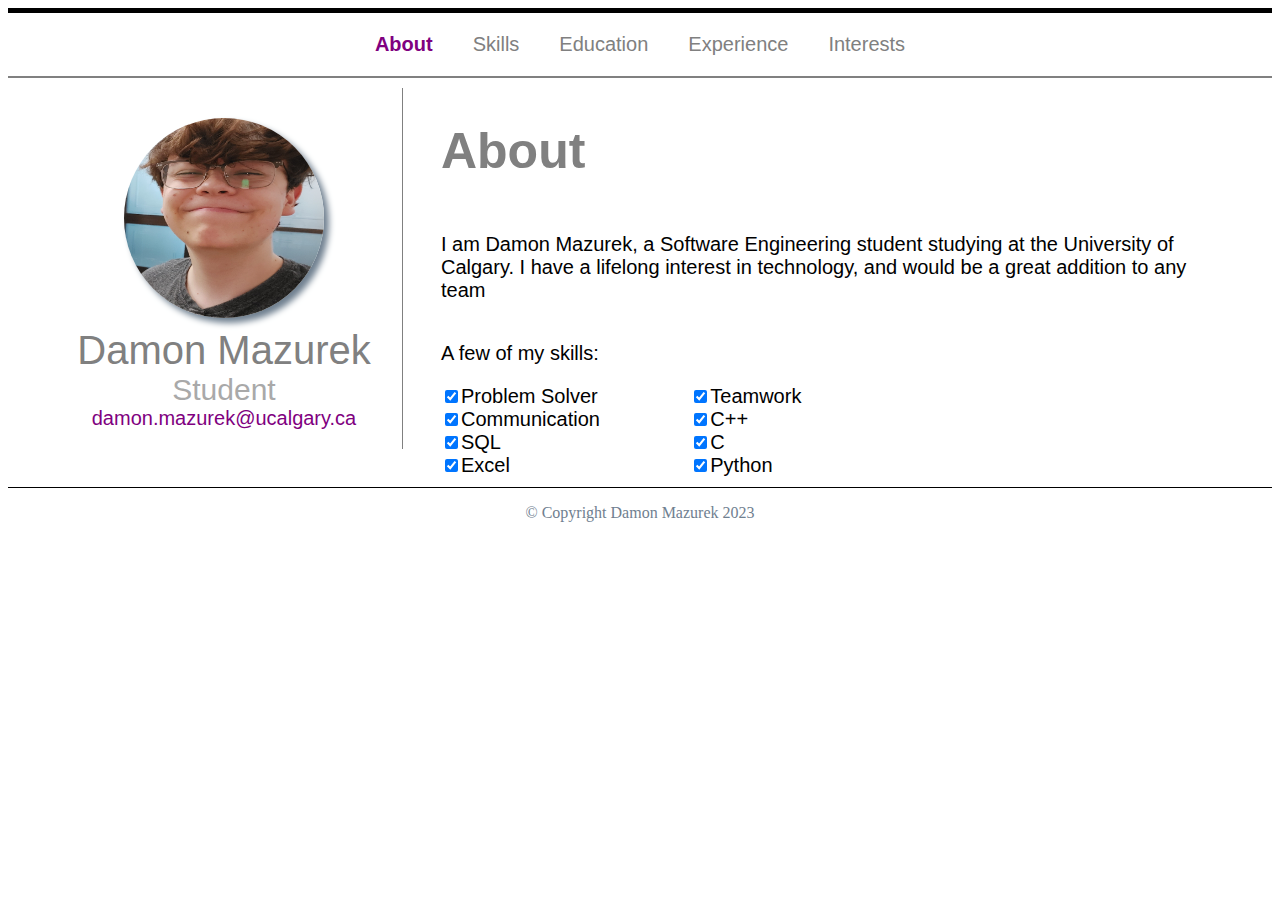
<file: index.html>
<!DOCTYPE html>
<html lang="en-US">
    <head>
        <meta charset="utf-8">
        <meta name="viewport" content="width=device-width">
        <link rel="stylesheet" href="style.css"/>
        <title>About Damon</title>
    </head>

    <body>
        <!--Change Page-->
        <div id="header">
            <div class="header"><a id="selected-link" href="index.html">About</a>            </div> 
            <div class="header"><a class="colourless-link" href="skills.html">Skills</a>          </div> 
            <div class="header"><a class="colourless-link" href="education.html">Education</a>    </div>  
            <div class="header"><a class="colourless-link" href="experience.html">Experience</a>  </div>
            <div class="header"><a class="colourless-link" href="interests.html">Interests</a>    </div>
        </div>

        <!--Image and Title-->
        <div id="content">

            <!--Sidebar-->
            <div id="side-content">
                <img id="img" src="damon.jpg" alt="damon"> 
                <div id="sc-text-top">Damon Mazurek             </div>
                <div id="sc-text-mid">Student                   </div>
                <div id="sc-text-bot">damon.mazurek@ucalgary.ca </div>
            </div>

            <!--Main page contents-->
        <div id="main-content">
            <h1 id="main-title">About</h1>
            <p class="main-p">I am Damon Mazurek, a Software Engineering student studying at the University of Calgary. I have a lifelong interest in technology, and would be a great addition to any team</p>
            <p class="main-p">A few of my skills: </p>
            <div class="checkbox"> 
                <div class="checkbox-left">
                    <div><input type = "checkbox" checked>Problem Solver</div>
                    <div><input type = "checkbox" checked>Communication </div>
                    <div><input type = "checkbox" checked>SQL           </div>
                    <div><input type = "checkbox" checked>Excel         </div>
                </div>
                <div class="checkbox-right">
                    <div><input type = "checkbox" checked>Teamwork</div>
                    <div><input type = "checkbox" checked>C++     </div>
                    <div><input type = "checkbox" checked>C       </div>
                    <div><input type = "checkbox" checked>Python  </div>
                </div>
                </div> 
            </div>
        </div>
        <!--Footer-->
        <div id="footer">
            <p>© Copyright Damon Mazurek 2023</p>
        </div>

    </body>
</html>

<!--
class="checkbox-left" 
class="checkbox-right"
class="checkbox-left" 
class="checkbox-right"
class="checkbox-left" 
class="checkbox-right"
class="checkbox-left" 
class="checkbox-right"
-->
</file>
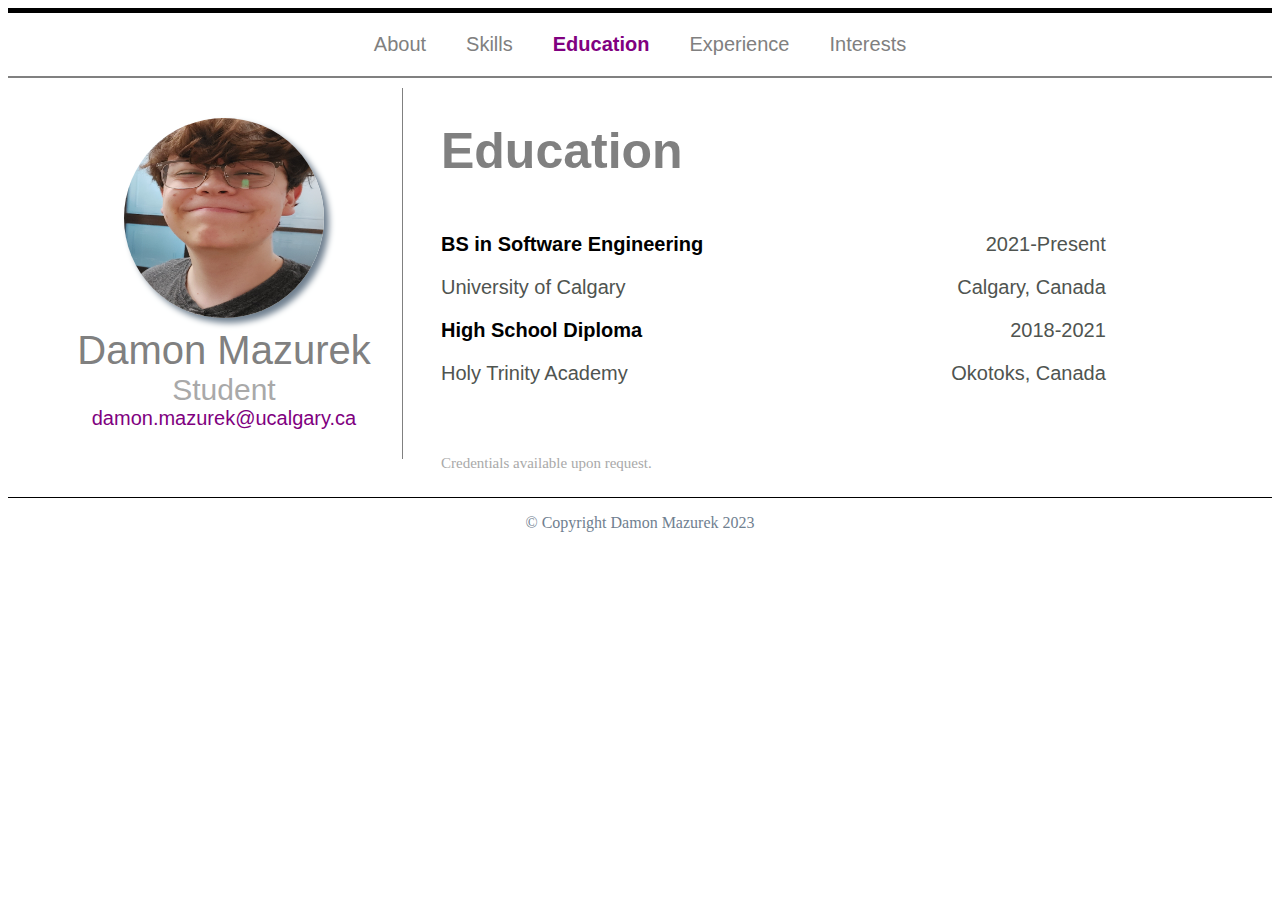
<file: education.html>
<!DOCTYPE html>
<html lang="en-US">
    <head>
        <meta charset="utf-8">
        <meta name="viewport" content="width=device-width">
        <link rel="stylesheet" href="style.css"/>
        <title>Education of Damon</title>
    </head>

    <body>
        <!--I-->
        <div id="header">
            <div class="header"><a class="colourless-link" href="index.html">About</a>            </div> 
            <div class="header"><a class="colourless-link" href="skills.html">Skills</a>          </div> 
            <div class="header"><a id="selected-link" href="education.html">Education</a>    </div>  
            <div class="header"><a class="colourless-link" href="experience.html">Experience</a>  </div>
            <div class="header"><a class="colourless-link" href="interests.html">Interests</a>    </div>
        </div>

        <!--Image and Title-->
        <div id="content">

            <!--Personal Info-->
            <div id="side-content">
                <img id="img" src="damon.jpg" alt="damon" width="300" height="300"> 
                <div id="sc-text-top">Damon Mazurek             </div>
                <div id="sc-text-mid">Student                   </div>
                <div id="sc-text-bot">damon.mazurek@ucalgary.ca </div>
            </div>

            <!--Education-->
            <div id="main-content">
                <h1 id="main-title">Education</h1>
                <div class="resume-main">
                    <div id="resume-left">
                        <p class="resume-main-title">BS in Software Engineering</p>
                        <p class="resume-main-sub">University of Calgary</p>
                        <p class="resume-main-title">High School Diploma</p>
                        <p class="resume-main-sub">Holy Trinity Academy</p>
                    </div>
                    <div id="resume-right">
                        <p class="resume-main-sub">2021-Present</p>
                        <p class="resume-main-sub">Calgary, Canada</p>
                        <p class="resume-main-sub">2018-2021</p>
                        <p class="resume-main-sub">Okotoks, Canada</p>
                    </div> 
                </div>
                <p class="resume-main-sub2">Credentials available upon request.</p>
            </div>
        </div>

<!--Footer-->
        <div id="footer">
            <p>© Copyright Damon Mazurek 2023</p>
        </div>  
    </body>
</html>
</file>
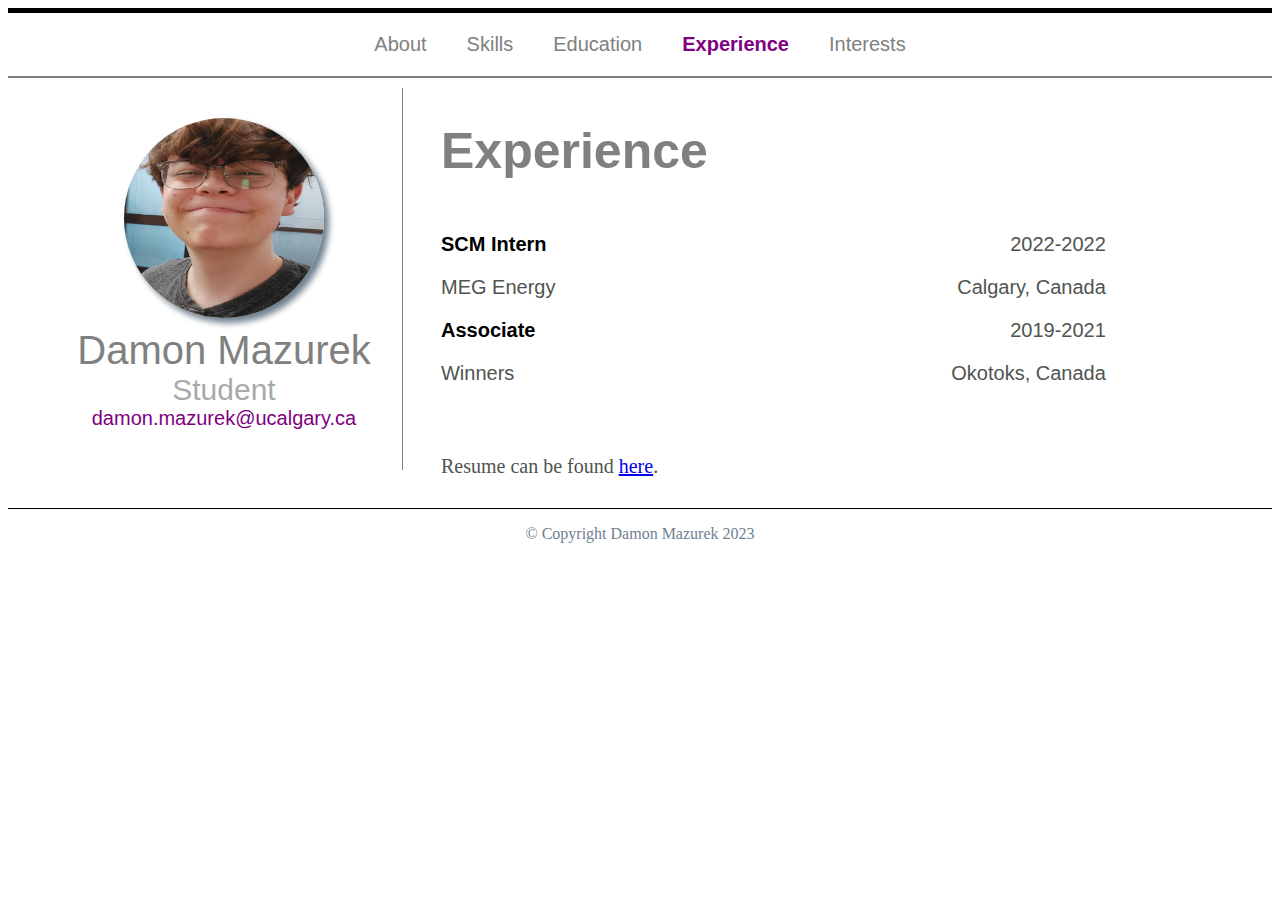
<file: experience.html>
<!DOCTYPE html>
<html lang="en-US">
    <head>
        <meta charset="utf-8">
        <meta name="viewport" content="width=device-width">
        <link rel="stylesheet" href="style.css"/>
        <title>Experience of Damon</title>
    </head>

    <body>
<!--I-->
      <div id="header">
            <div class="header"><a class="colourless-link" href="index.html">About</a>            </div> 
            <div class="header"><a class="colourless-link" href="skills.html">Skills</a>          </div> 
            <div class="header"><a class="colourless-link" href="education.html">Education</a>    </div>  
            <div class="header"><a id="selected-link" href="experience.html">Experience</a>  </div>
            <div class="header"><a class="colourless-link" href="interests.html">Interests</a>    </div>
        </div>

        <!--Image and Title-->
        <div id="content">

            <!--Personal Info-->
            <div id="side-content">
                <img id="img" src="damon.jpg" alt="damon" width="300" height="300"> 
                <div id="sc-text-top">Damon Mazurek             </div>
                <div id="sc-text-mid">Student                   </div>
                <div id="sc-text-bot">damon.mazurek@ucalgary.ca </div>
            </div>
<!--/I-->
<!--II-->
        <!--Experience-->
        <div id="main-content">
            <h1 id="main-title">Experience</h1>
            <div class="resume-main">
                <div id="resume-left">
                    <p class="resume-main-title">SCM Intern</p>
                    <p class="resume-main-sub">MEG Energy</p>
                    <p class="resume-main-title">Associate</p>
                    <p class="resume-main-sub">Winners</p>
                </div>
                <div id="resume-right">
                    <p class="resume-main-sub">2022-2022</p>
                    <p class="resume-main-sub">Calgary, Canada</p>
                    <p class="resume-main-sub">2019-2021</p>
                    <p class="resume-main-sub">Okotoks, Canada</p>
                </div> 
            </div>
            <p class="resume-main-sub3">Resume can be found <a target="_blank" href="very-real-resume.pdf">here<a>.</p>
        </div>
    </div>
        

 
        </div>
    </div>
<!--/II-->  
<!--Footer-->
        <div id="footer">
            <p>© Copyright Damon Mazurek 2023</p>
        </div>
    </body>
</html>
</file>
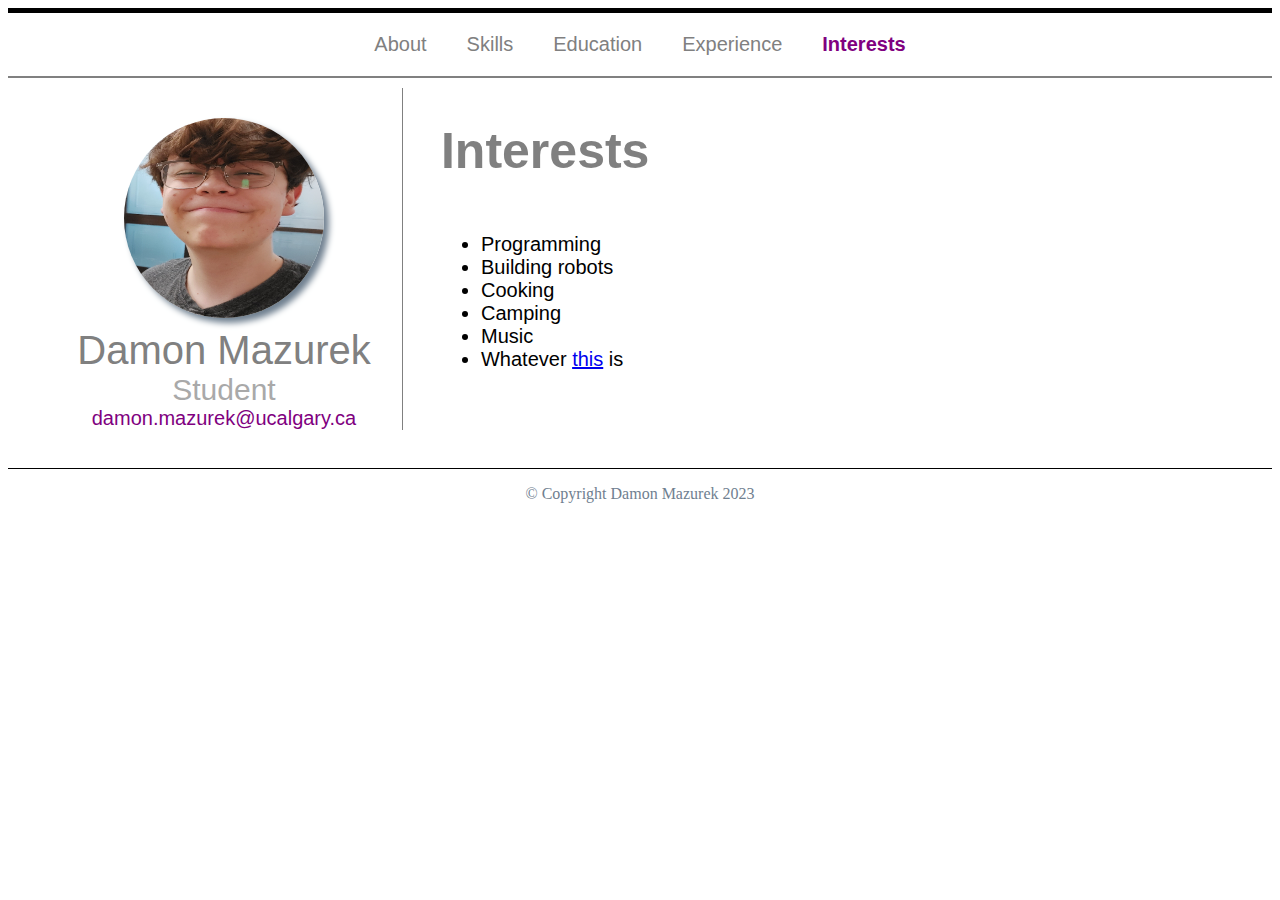
<file: interests.html>
<!DOCTYPE html>
<html lang="en-US">
    <head>
        <meta charset="utf-8">
        <meta name="viewport" content="width=device-width">
        <link rel="stylesheet" href="style.css"/>
        <title>Intersts of Damon</title>
    </head>

    <body>
<!--I-->
       <div id="header">
            <div class="header"><a class="colourless-link" href="index.html">About</a>            </div> 
            <div class="header"><a class="colourless-link" href="skills.html">Skills</a>          </div> 
            <div class="header"><a class="colourless-link" href="education.html">Education</a>    </div>  
            <div class="header"><a class="colourless-link" href="experience.html">Experience</a>  </div>
            <div class="header"><a id="selected-link" href="interests.html">Interests</a>    </div>
        </div>

        <!--Image and Title-->
        <div id="content">

            <!--Personal Info-->
            <div id="side-content">
                <img id="img" src="damon.jpg" alt="damon" width="300" height="300"> 
                <div id="sc-text-top">Damon Mazurek             </div>
                <div id="sc-text-mid">Student                   </div>
                <div id="sc-text-bot">damon.mazurek@ucalgary.ca </div>
            </div>
<!--/I-->    
<!--II-->
        <!--Interests-->
        
    
        <div id="main-content">
            <h1 id="main-title">Interests</h1>
            <ul class="main-p">
                <li>Programming</li>
                <li>Building robots</li>
                <li>Cooking</li>
                <li>Camping</li>
                <li>Music</li>
                <li> Whatever <a target="_blank" href="https://www.youtube.com/watch?v=u0-szsoiWcQ"> this</a> is </li>
            </ul>
        </div>
    </div>
<!--/II-->  
<!--Footer-->
        <div id="footer">
            <p>© Copyright Damon Mazurek 2023</p>
        </div>
    </body>
</html>
</file>
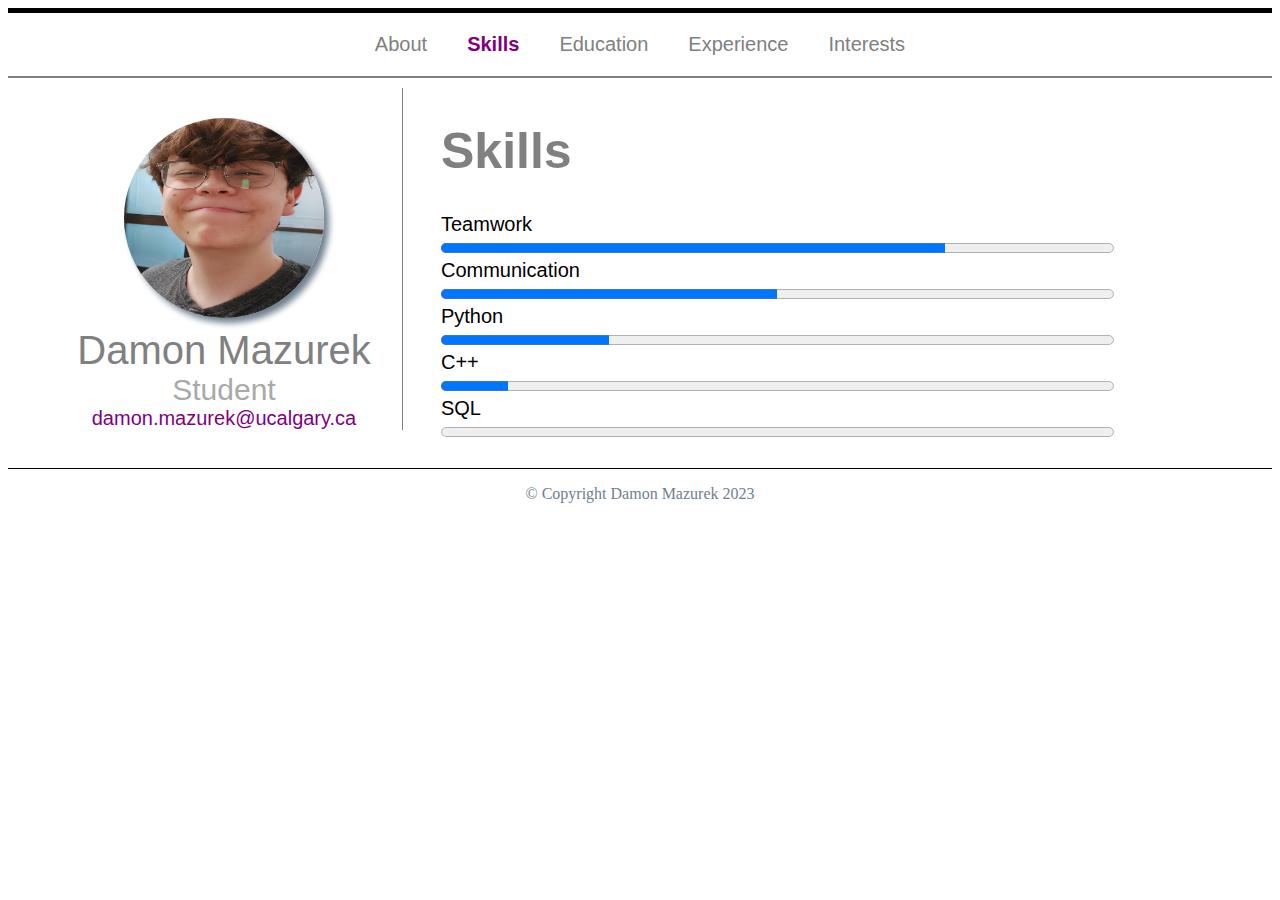
<file: skills.html>
<!DOCTYPE html>
<html lang="en-US">
    <head>
        <meta charset="utf-8">
        <meta name="viewport" content="width=device-width">
        <link rel="stylesheet" href="style.css"/>
        <title>Skills of Damon</title>
    </head>

    <body>
<!--I-->
        <div id="header">
            <div class="header"><a class="colourless-link" href="index.html">About</a>            </div> 
            <div class="header"><a id="selected-link" href="skills.html">Skills</a>          </div> 
            <div class="header"><a class="colourless-link" href="education.html">Education</a>    </div>  
            <div class="header"><a class="colourless-link" href="experience.html">Experience</a>  </div>
            <div class="header"><a class="colourless-link" href="interests.html">Interests</a>    </div>
        </div>

        <!--Image and Title-->
        <div id="content">

            <!--Personal Info-->
            <div id="side-content">
                <img id="img" src="damon.jpg" alt="damon" width="300" height="300"> 
                <div id="sc-text-top">Damon Mazurek             </div>
                <div id="sc-text-mid">Student                   </div>
                <div id="sc-text-bot">damon.mazurek@ucalgary.ca </div>
            </div>
<!--/I-->
<!--II-->
        
        <div id="main-content">
            <h1 id="main-title">Skills</h1>


            <div class="main-p">
                <!--<p>Problem Solving<progress value = "100" max = "100"></progress></p>-->
                
                <div class="main-p">Teamwork        <progress class="progress" value = "75" max = "100"></progress> </div>
                <div class="main-p">Communication   <progress class="progress" value = "50" max = "100"></progress> </div>
                <div class="main-p">Python          <progress class="progress" value = "25" max = "100"></progress> </div>
                <div class="main-p">C++             <progress class="progress" value = "10" max = "100"></progress> </div>
                <div class="main-p">SQL             <progress class="progress" value = "0" max = "100"></progress>  </div>
                






            </div>
        </div>
    </div>
<!--/II-->
<!--Footer-->
        <div id="footer">
            <p>© Copyright Damon Mazurek 2023</p>
        </div>
    </body>
</html>
</file>
<file: style.css>
/* Header */
#header {
  display: flex;
  flex-direction: row;
  justify-content: center;

  border-top-width: 5px;
  border-top-color: black;
  border-bottom-color: gray;
  border-bottom-width: 2px;
  border-style: solid;
  border-left-width: 0px;
  border-right-width: 0px;

  margin-bottom: 10px;
}

.header {
  font-family:'Gill Sans', 'Gill Sans MT', Calibri, 'Trebuchet MS', sans-serif;
  font-size: 20px;
  margin: 10px;
  padding: 10px;
  color: slategray;
}

/**/
.colourless-link { 
    text-decoration: none;
    color: gray;
  }

#selected-link {
    text-decoration: none;
    font-weight: bold;
    color: purple;
  }

#content {
    display: flex;  

    border-style: solid;
    border-bottom-width: 1px;
    border-top-width: 0px;
    border-left-width: 0px;
    border-right-width: 0px;

  }
  
/* Main Content */
#main-content {
    display: flex;
    flex-direction: column;
    font-size: 25px; 
    font-weight: 1;
    
    /*background: slateblue; */

    height: 100%;   /* Change this later maybe */
    width: 70%;
    margin-bottom: 10px;
  }

#main-title {
    font-family:'Gill Sans', 'Gill Sans MT', Calibri, 'Trebuchet MS', sans-serif;
    font-size: 50px;
    color: gray;
}

.main-p {
    font-family:'Gill Sans', 'Gill Sans MT', Calibri, 'Trebuchet MS', sans-serif;
    font-size: 20px;
    width: 90%;
    /*background-color:chartreuse;*/
}

    /* About */
    .checkbox {
        display: flex;
        flex-direction: col;
    }
    .checkbox-left {
      font-family:'Gill Sans', 'Gill Sans MT', Calibri, 'Trebuchet MS', sans-serif;
      font-size: 20px;
      width: 30%;
      height: 100%;
      /*background-color: aqua;*/
  }

  .checkbox-right {
      font-family:'Gill Sans', 'Gill Sans MT', Calibri, 'Trebuchet MS', sans-serif;
      font-size: 20px;
      width: 40%;
      height: 100%;
      /*background-color: yellow;*/
  }

    .progress {
      width: 100%;
    }

    .resume-main {
      display: flex;
      flex-direction: row;
    }

    #resume-left {

      text-align: left;
      font-family:'Gill Sans', 'Gill Sans MT', Calibri, 'Trebuchet MS', sans-serif;
      
      height: 100%;

      flex: 7;
  }

  #resume-right {
      text-align: right;
      font-family:'Gill Sans', 'Gill Sans MT', Calibri, 'Trebuchet MS', sans-serif;
      
      height: 100%;
      margin-right: 20%;

      flex: 3;
  }

  .resume-main-title {
    font-size: 20px;
    font-weight: bold;
  }

  .resume-main-sub {
    font-size: 20px;
    color: #4f5450;
  }

  .resume-main-sub2 {
    margin-top: 6%;
    font-size: 15px;
    color: darkgray;
  }

  .resume-main-sub3 {
    margin-top: 6%;
    font-size: 20px;
    color: #4f5450;
  }


/**/

/* Side Content */
#side-content {
    display: flex;
    align-items: center;
    flex-direction: column;

    width: 30%;
    /*background: violet;*/

    border-style: solid;
    border-color: gray;
    border-bottom-width: 0px;
    border-top-width: 0px;
    border-left-width: 0px;
    border-right-width: 1px;

    margin-right: 3%;
    margin-left: 3%;
    margin-bottom: 3%;
  }

#sc-text-top {
    font-family:'Gill Sans', 'Gill Sans MT', Calibri, 'Trebuchet MS', sans-serif;
    font-size: 40px;
    color: gray;
  }

#sc-text-mid {
    font-family:'Gill Sans', 'Gill Sans MT', Calibri, 'Trebuchet MS', sans-serif;
    font-size: 30px;
    color: darkgray;
  }

#sc-text-bot {
    font-family:'Gill Sans', 'Gill Sans MT', Calibri, 'Trebuchet MS', sans-serif;
    font-size: 20px;
    color: purple;
  }

#footer {
    display: flex;
    
    justify-content: center;
    color: slategray;
  }

#img {
    border-radius: 50%;

    margin-top: 30px;
    margin-right: 30px;
    margin-left: 30px;
    margin-bottom: 10px;
    box-shadow: 5px 5px 6px slategray;
    width: 200px;
    height: 200px;
  }







  


@media only screen and (max-width: 1000px) {


  #content {
    display: flex;
    flex-direction: column;
    justify-content: center;
    align-content: center;
    margin-bottom: 5px;
    height: 40%;
    /*background: green;*/
  }
  
  #main-content {
    display: flex;
    flex-direction: column;
    font-size: 25px; 
    font-weight: 1;
    
    /*background: slateblue; */

    width: 100%;
    margin-bottom: 15px;
  }

  #main-title {

    font-family:'Gill Sans', 'Gill Sans MT', Calibri, 'Trebuchet MS', sans-serif;
    font-size: 25px;
    text-align: center;
    color: gray;
    margin-top: 0%;
    margin-bottom: 2%;
  }

  
  /* Side Content */
  #side-content {

    width: 100%;
    /*ackground: violet;*/

    border-style: solid;
    border-color: gray;
    border-bottom-width: 1px;
    border-top-width: 0px;
    border-left-width: 0px;
    border-right-width: 0px;
    margin-left: 0px;
    height: 50%;


  }

  #sc-text-top {
    font-family:'Gill Sans', 'Gill Sans MT', Calibri, 'Trebuchet MS', sans-serif;
    font-size: 30px;
    color: gray;
  }

  #sc-text-mid {
      font-family:'Gill Sans', 'Gill Sans MT', Calibri, 'Trebuchet MS', sans-serif;
      font-size: 20px;
      color: darkgray;
    }
  
  #sc-text-bot {
      font-family:'Gill Sans', 'Gill Sans MT', Calibri, 'Trebuchet MS', sans-serif;
      font-size: 15px;
      color: purple;
      margin-bottom: 20px;
    }

  #img {
      border-radius: 50%;
  
      margin-top: 10px;
      margin-bottom: 10px;
      box-shadow: 5px 5px 6px slategray;
      width: 200px;
      height: 200px;
  
    }

    #main-title {
      font-family:'Gill Sans', 'Gill Sans MT', Calibri, 'Trebuchet MS', sans-serif;
      font-size: 30px;
      color: gray;
    }

    .main-p {
        font-family:'Gill Sans', 'Gill Sans MT', Calibri, 'Trebuchet MS', sans-serif;
        font-size: 20px;
        width: 97%;
        margin-left: 2%;
        margin-top: 1%;

    }

    .checkbox-left {
        font-family:'Gill Sans', 'Gill Sans MT', Calibri, 'Trebuchet MS', sans-serif;
        font-size: 20px;
        width: 40%;
        height: 100%;
        /*background-color: aqua;*/
    }

    .checkbox-right {
        font-family:'Gill Sans', 'Gill Sans MT', Calibri, 'Trebuchet MS', sans-serif;
        font-size: 20px;
        width: 40%;
        height: 100%;
        /*background-color: yellow;*/
    }

}
</file>
